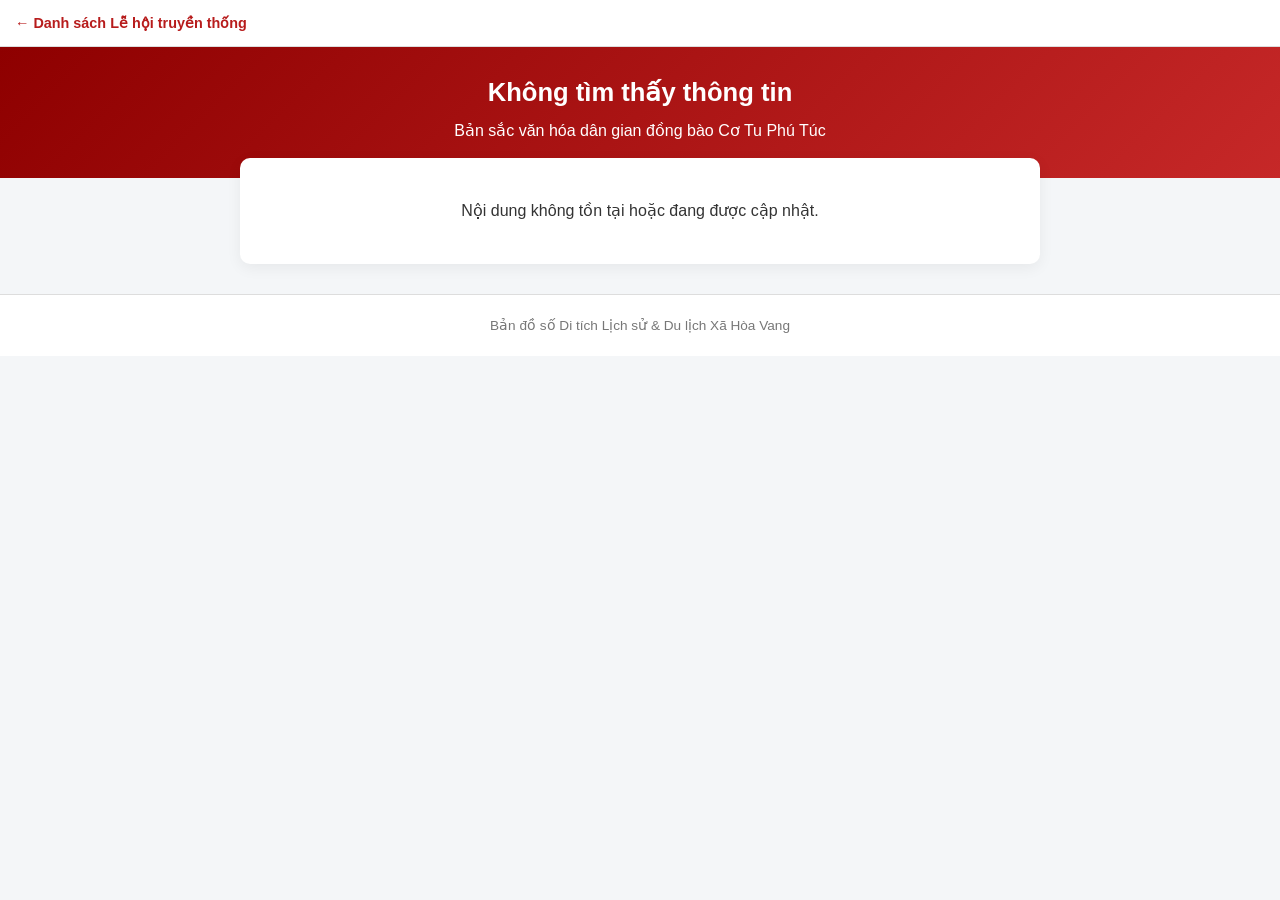
<file: chi-tiet-le-hoi.html>
<!DOCTYPE html>
<html lang="vi">
<head>
    <script async src="https://www.googletagmanager.com/gtag/js?id=G-VZHXVRX7XZ"></script>
    <script>
      window.dataLayer = window.dataLayer || [];
      function gtag(){dataLayer.push(arguments);}
      gtag('js', new Date());
      gtag('config', 'G-VZHXVRX7XZ');
    </script>

    <meta charset="UTF-8">
    <meta name="viewport" content="width=device-width, initial-scale=1.0, maximum-scale=1.0, user-scalable=no">
    <title id="page-title">Chi tiết lễ hội truyền thống Cơ Tu</title>
    
    <style>
        * { box-sizing: border-box; margin: 0; padding: 0; font-family: -apple-system, BlinkMacSystemFont, "Segoe UI", Roboto, Arial, sans-serif; }
        body { background: #f4f6f8; color: #333; line-height: 1.6; }
        .top-nav {
            background: white;
            padding: 10px 15px;
            border-bottom: 1px solid #ddd;
            position: sticky;
            top: 0;
            z-index: 10;
        }
        .top-nav a {
            color: #b71c1c;
            text-decoration: none;
            font-weight: bold;
            font-size: 0.9rem;
        }
        .fest-header {
            background: linear-gradient(135deg, #8e0000, #c62828);
            color: white;
            padding: 25px 15px 35px 15px;
            text-align: center;
        }
        .fest-header h1 { font-size: 1.6rem; margin-bottom: 5px; }
        .content-box {
            max-width: 800px;
            margin: -20px auto 30px auto;
            background: white;
            padding: 20px;
            border-radius: 10px;
            box-shadow: 0 4px 15px rgba(0,0,0,0.06);
        }
        .fest-img-large {
            width: 100%;
            max-height: 380px;
            object-fit: cover;
            border-radius: 8px;
            margin-bottom: 20px;
            box-shadow: 0 3px 8px rgba(0,0,0,0.1);
        }
        .section-title {
            color: #b71c1c;
            font-size: 1.15rem;
            margin: 20px 0 10px 0;
            border-left: 4px solid #c62828;
            padding-left: 8px;
        }
        .video-wrapper {
            position: relative;
            padding-bottom: 56.25%;
            height: 0;
            overflow: hidden;
            border-radius: 8px;
            background: #000;
            margin: 15px 0;
        }
        .video-wrapper iframe {
            position: absolute;
            top: 0; left: 0; width: 100%; height: 100%; border: 0;
        }
        ul, ol { padding-left: 20px; margin-bottom: 15px; }
        li { margin-bottom: 7px; font-size: 0.95rem; }
        footer {
            text-align: center;
            padding: 20px;
            color: #777;
            font-size: 0.85rem;
            border-top: 1px solid #ddd;
            background: white;
        }
    </style>
</head>
<body>

    <div class="top-nav">
        <a href="le-hoi-truyen-thong.html">← Danh sách Lễ hội truyền thống</a>
    </div>

    <div class="fest-header">
        <h1 id="fest-name">Tên lễ hội</h1>
        <p>Bản sắc văn hóa dân gian đồng bào Cơ Tu Phú Túc</p>
    </div>

    <main class="content-box">
        <img id="fest-image" src="" alt="" class="fest-img-large">

        <h2 class="section-title">Thời gian & Địa điểm tổ chức</h2>
        <p id="time-place" style="font-size: 0.95rem; color: #444; margin-bottom: 15px; font-weight: 500;"></p>

        <h2 class="section-title">Nghi thức phần Lễ</h2>
        <ul id="rituals"></ul>

        <h2 class="section-title">Không khí rộn ràng phần Hội</h2>
        <p id="festivities" style="font-size: 0.95rem; color: #444; line-height: 1.6; margin-bottom: 15px;"></p>

        <h2 class="section-title">Ý nghĩa văn hóa tâm linh</h2>
        <p id="meaning" style="font-size: 0.95rem; color: #444; line-height: 1.6;"></p>

        <h2 class="section-title" id="video-heading">Video tư liệu lễ hội</h2>
        <div class="video-wrapper" id="video-box"></div>
    </main>

    <footer>
        <p>Bản đồ số Di tích Lịch sử & Du lịch Xã Hòa Vang</p>
    </footer>

    <script>
        const tungTungData = {
            name: "Hội Cồng chiêng & Vũ điệu Tung tung Da dá",
            thumb: "https://lh3.googleusercontent.com/d/11Yes_qscL7pt_0fBVvZDWpsFT3miiceI",
            timePlace: "🗓 Tổ chức trong tất cả các dịp hội làng lớn, đón khách quý hoặc ngày hội Đại đoàn kết tại sân Nhà Gươl Phú Túc.",
            rituals: [
                "Đội chiêng dẫn đầu đánh nhịp mở màn, thanh âm trầm bổng ngân vang báo hiệu ngày hội lớn.",
                "Dàn thanh niên trai tráng bước vào vòng tròn với tư thế 'Tung tung' (dâng trời): khom lưng, bước chân dứt khoát, tay vung kiếm giáo hoặc khiên gỗ biểu thị dũng khí bảo vệ buôn làng.",
                "Phụ nữ Cơ Tu trong trang phục váy áo thổ cẩm rực rỡ múa điệu 'Da dá': ngửa hai lòng bàn tay ngang vai hướng lên trời, nhịp chân nhẹ nhàng uyển chuyển cầu mong sự no ấm, sinh sôi nảy nở."
            ],
            festivities: "Mọi người kết thành vòng tròn lớn quanh cây Nêu, vừa đi vừa hòa nhịp theo tiếng trống, tiếng cồng chiêng rộn rã rực lửa giữa đại ngàn.",
            meaning: "Điệu múa Tung tung Da dá là sự kết hợp hài hòa âm - dương, đất - trời, thể hiện sức mạnh quật cường của nam giới và nét duyên dáng, thủy chung của nữ giới Cơ Tu.",
            youtubeId: "L3Ub56ceSxs"
        };

        const festData = {
            "mung-lua-moi": {
                name: "Lễ hội Mừng lúa mới (Cha-ha-rooc)",
                thumb: "https://lh3.googleusercontent.com/d/1zHgWdvCyCGJQ-fifHAzHa29GoJlfa18k",
                timePlace: "🗓 Thường diễn ra sau mùa thu hoạch rẫy (khoảng tháng 10 - 11 âm lịch) tại sân Nhà Gươl thôn Phú Túc.",
                rituals: [
                    "Già làng cùng các chủ hộ trang nghiêm dâng lễ vật (gà trống, heo, bánh sừng trâu, cơm lam, rượu cần) lên tạ ơn Thần Lúa và Giàng (Trời).",
                    "Nghi thức rước hồn Lúa từ nương rẫy về kho thóc của buôn làng.",
                    "Già làng đọc lời khấn cầu xin Giàng bảo vệ mùa màng năm sau mưa thuận gió hòa, sâu bọ không phá hại thóc nếp."
                ],
                festivities: "Sau phần tế lễ, tiếng trống tiếng cồng chiêng ngân vang giòn giã. Dân làng và du khách cùng vít cần thưởng thức rượu cần nồng nàn, ăn bánh kuốc (bánh sừng trâu), nhảy múa quanh đống lửa bập bùng thâu đêm.",
                meaning: "Lễ mừng lúa mới thể hiện đạo lý uống nước nhớ nguồn, lòng biết ơn sâu sắc đối với thiên nhiên đã nuôi sống con người và thắt chặt tình làng nghĩa xóm.",
                youtubeId: ""
            },
            "tung-tung-da-da": tungTungData,
            "tan-tung-da-da": tungTungData, // Hỗ trợ cả 2 id để không bao giờ bị lỗi link
            "dung-cay-neu": {
                name: "Lễ Dựng cây Nêu & Mở cửa Nhà Gươl",
                thumb: "https://lh3.googleusercontent.com/d/19DJTVtUW5Ju3JEC1DKS4uW_ajkT3pBvf",
                timePlace: "🗓 Diễn ra khi thôn lập làng mới, hoàn thành xây dựng hoặc phục dựng Nhà Gươl truyền thống.",
                rituals: [
                    "Các nghệ nhân già làng lựa chọn cây gỗ rừng dẻo dai, đẽo gọt và chạm khắc các dải hoa văn biểu tượng mặt trời, chim thần, kỳ đà.",
                    "Thực hiện nghi lễ dựng cột cây Nêu (cột Guôl) ngay trước sân nhà Gươl nối liền đất với trời.",
                    "Lễ cắt băng, mở cửa chính Nhà Gươl và rước trống, cồng chiêng cùng các linh vật vào bên trong nhà."
                ],
                festivities: "Bà con cùng tụ hội bên bếp lửa thiêng giữa nhà Gươl, nghe già làng kể khan, hát lý đối đáp và cùng nhau chia sẻ chén rượu ấm nồng.",
                meaning: "Cây Nêu và Nhà Gươl là biểu tượng cao nhất cho uy quyền, sự che chở của tổ tiên và là 'ngôi nhà chung' lưu giữ toàn bộ giá trị tinh thần bất diệt của làng Cơ Tu.",
                youtubeId: "3NrLA4jUi0k"
            },
            "an-the-ket-nghia": {
                name: "Lễ hội Ăn thề kết nghĩa buôn làng",
                thumb: "https://lh3.googleusercontent.com/d/1cL8XeAkdUMCb3E9MOAGWyQ1LfXJFbtsh",
                timePlace: "🗓 Định kỳ hoặc khi hai buôn làng tổ chức giao lưu kết nghĩa anh em.",
                rituals: [
                    "Hai già làng đại diện cho hai buôn đứng trước bàn tế lễ, tuyên đọc lời thề nguyện cùng nhau chia ngọt sẻ bùi.",
                    "Nghi thức trao đổi lễ vật truyền thống (ché rượu, tấm dồ thổ cẩm, vòng cườm bạc).",
                    "Hai vị già làng cùng uống chung bát rượu thề hòa huyết chứng giám của thần linh và đất trời."
                ],
                festivities: "Thanh niên nam nữ hai làng giao lưu các trò chơi dân gian (bắn nỏ, đẩy gậy, kéo co), cùng múa xoang và thưởng thức ẩm thực truyền thống.",
                meaning: "Tạo nên mối dây liên kết bền chặt, giúp đỡ nhau lúc hoạn nạn khó khăn, bảo vệ buôn làng và bảo tồn các phong tục tốt đẹp.",
                youtubeId: ""
            }
        };

        const params = new URLSearchParams(window.location.search);
        const festId = params.get('id');
        const item = festData[festId];

        if (item) {
            document.title = item.name + " - Lễ hội Phú Túc";
            document.getElementById("fest-name").innerText = item.name;
            document.getElementById("fest-image").src = item.thumb;
            document.getElementById("fest-image").alt = item.name;
            document.getElementById("time-place").innerText = item.timePlace;
            document.getElementById("rituals").innerHTML = item.rituals.map(r => `<li>${r}</li>`).join('');
            document.getElementById("festivities").innerText = item.festivities;
            document.getElementById("meaning").innerText = item.meaning;

            if (item.youtubeId && item.youtubeId.trim() !== "") {
                document.getElementById("video-box").innerHTML = `
                    <iframe src="https://www.youtube.com/embed/${item.youtubeId}?rel=0" allowfullscreen></iframe>
                `;
            } else {
                document.getElementById("video-heading").style.display = "none";
                document.getElementById("video-box").style.display = "none";
            }
        } else {
            document.getElementById("fest-name").innerText = "Không tìm thấy thông tin";
            document.querySelector(".content-box").innerHTML = "<p style='text-align:center; padding: 20px;'>Nội dung không tồn tại hoặc đang được cập nhật.</p>";
        }
    </script>
</body>
</html>
</file>
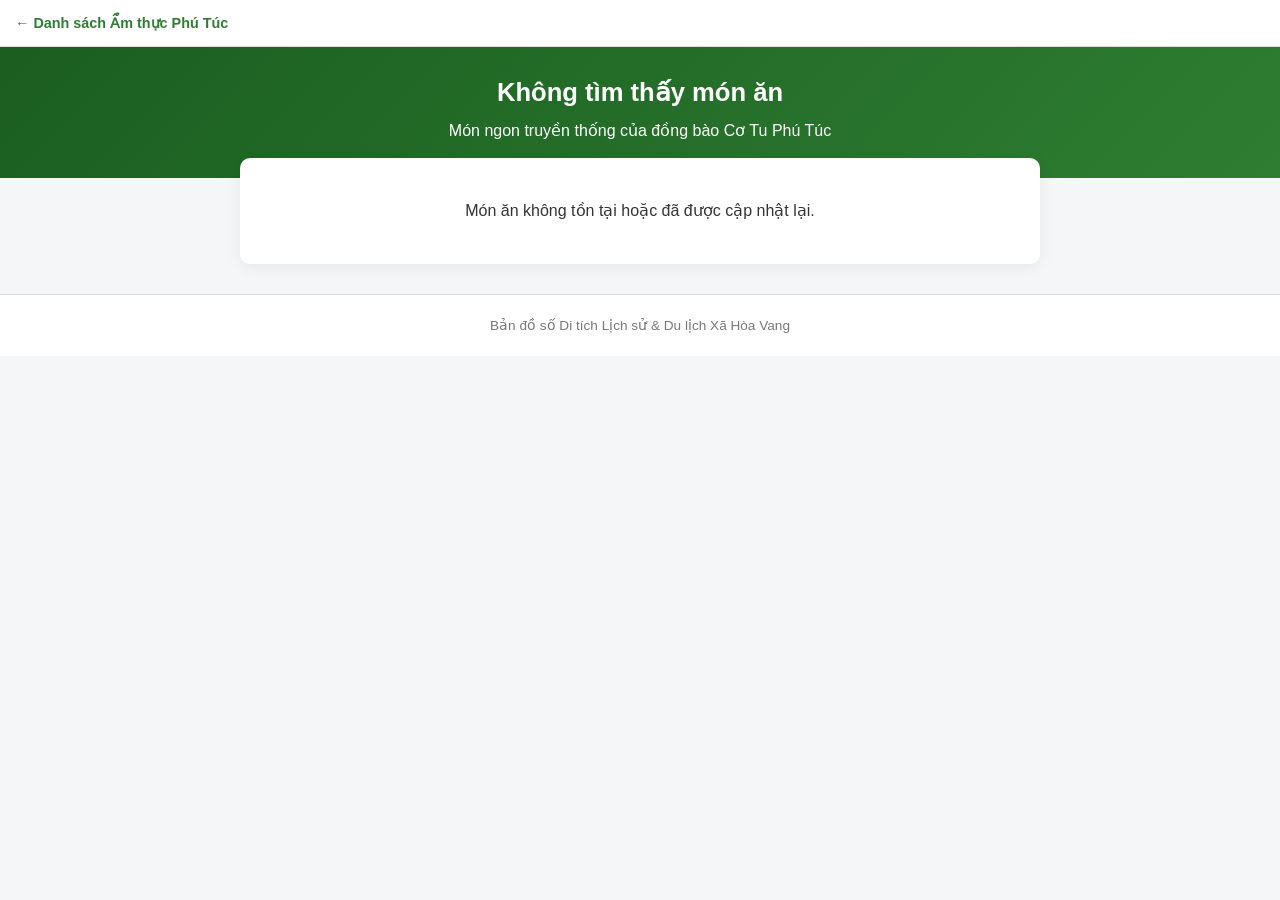
<file: chi-tiet-mon-an.html>
<!DOCTYPE html>
<html lang="vi">
<head>
    <script async src="https://www.googletagmanager.com/gtag/js?id=G-VZHXVRX7XZ"></script>
    <script>
      window.dataLayer = window.dataLayer || [];
      function gtag(){dataLayer.push(arguments);}
      gtag('js', new Date());
      gtag('config', 'G-VZHXVRX7XZ');
    </script>

    <meta charset="UTF-8">
    <meta name="viewport" content="width=device-width, initial-scale=1.0, maximum-scale=1.0, user-scalable=no">
    <title id="dish-title">Cách chế biến món ăn - Du lịch Phú Túc</title>
    
    <style>
        * { box-sizing: border-box; margin: 0; padding: 0; font-family: Arial, sans-serif; }
        body { background: #f4f6f8; color: #333; line-height: 1.6; }
        .top-nav {
            background: white;
            padding: 10px 15px;
            border-bottom: 1px solid #ddd;
            position: sticky;
            top: 0;
            z-index: 10;
        }
        .top-nav a {
            color: #2e7d32;
            text-decoration: none;
            font-weight: bold;
            font-size: 0.9rem;
        }
        .dish-header {
            background: linear-gradient(135deg, #1b5e20, #2e7d32);
            color: white;
            padding: 25px 15px 35px 15px;
            text-align: center;
        }
        .dish-header h1 { font-size: 1.6rem; margin-bottom: 5px; }
        .content-box {
            max-width: 800px;
            margin: -20px auto 30px auto;
            background: white;
            padding: 20px;
            border-radius: 10px;
            box-shadow: 0 4px 15px rgba(0,0,0,0.06);
        }
        .dish-img-large {
            width: 100%;
            max-height: 380px;
            object-fit: cover;
            border-radius: 8px;
            margin-bottom: 20px;
            box-shadow: 0 3px 8px rgba(0,0,0,0.1);
        }
        .section-title {
            color: #2e7d32;
            font-size: 1.15rem;
            margin: 20px 0 10px 0;
            border-left: 4px solid #2e7d32;
            padding-left: 8px;
        }
        .video-wrapper {
            position: relative;
            padding-bottom: 56.25%;
            height: 0;
            overflow: hidden;
            border-radius: 8px;
            background: #000;
            margin: 15px 0;
        }
        .video-wrapper iframe {
            position: absolute;
            top: 0; left: 0; width: 100%; height: 100%; border: 0;
        }
        ul, ol { padding-left: 20px; margin-bottom: 15px; }
        li { margin-bottom: 7px; font-size: 0.95rem; }
        footer {
            text-align: center;
            padding: 20px;
            color: #777;
            font-size: 0.85rem;
            border-top: 1px solid #ddd;
            background: white;
        }
    </style>
</head>
<body>

    <div class="top-nav">
        <a href="am-thuc-phu-tuc.html">← Danh sách Ẩm thực Phú Túc</a>
    </div>

    <div class="dish-header">
        <h1 id="name">Tên món ăn</h1>
        <p>Món ngon truyền thống của đồng bào Cơ Tu Phú Túc</p>
    </div>

    <main class="content-box">
        <img id="dish-image" src="" alt="" class="dish-img-large">

        <h2 class="section-title">Nguyên liệu chuẩn bị</h2>
        <ul id="ingredients"></ul>

        <h2 class="section-title">Cách chế biến truyền thống</h2>
        <ol id="steps"></ol>

        <h2 class="section-title" id="video-heading">Video trải nghiệm & Hướng dẫn</h2>
        <div class="video-wrapper" id="video-box"></div>
    </main>

    <footer>
        <p>Bản đồ số Di tích Lịch sử & Du lịch Xã Hòa Vang</p>
    </footer>

    <script>
        const dishData = {
            "com-lam": {
                name: "Cơm lam ống tre Phú Túc",
                thumb: "https://lh3.googleusercontent.com/d/1qb8FdsM5eYyVLVsgsHh7BMDy9wRurlHw",
                ingredients: [
                    "Gạo nếp nương thơm dẻo của đồng bào vùng cao.",
                    "Ống nứa tươi non (còn nguyên lớp màng lụa bên trong).",
                    "Lá chuối non hoặc lá dong rừng bịt đầu ống.",
                    "Nước suối nguồn trong lành."
                ],
                steps: [
                    "Vo sạch nếp rẫy, ngâm nước suối khoảng 2-4 tiếng cho mềm hạt gạo.",
                    "Cho nếp vào ống nứa, chừa lại một đoạn khoảng 5cm rồi châm nước suối xăm xắp mặt gạo.",
                    "Dùng lá chuối non cuộn chặt bịt kín miệng ống nứa.",
                    "Đưa ống nứa lên bếp than hồng, liên tục xoay tròn đều tay để cơm chín dẻo từ ngoài vào trong.",
                    "Khi cơm tỏa mùi thơm nức, dùng dao chẻ bớt lớp vỏ nứa cháy, chỉ để lại màng lụa mỏng bọc quanh khúc cơm lam trắng ngần."
                ],
                youtubeId: ""
            },
            "thit-nuong-ong": {
                name: "Thịt heo nướng ống (Za-ră Cơ Tu)",
                thumb: "https://lh3.googleusercontent.com/d/19F5LwT2BiZxYvVOPB4sQ5MbwOIb3m_1o",
                ingredients: [
                    "Thịt heo cỏ/heo bản tươi ngon thái lát mỏng.",
                    "Tiêu rừng, ớt xiêm, củ kiệu hoang, muối hột.",
                    "Ống nứa tươi dày dặn còn đọng nhựa thơm."
                ],
                steps: [
                    "Thịt heo ướp cùng các loại gia vị rừng giã nhuyễn khoảng 30 phút cho ngấm sâu.",
                    "Nhồi thịt chặt vào bên trong ống nứa tươi.",
                    "Nướng ống trên than hồng rực, lật đều các mặt đến khi ống nứa xèo xèo bốc khói thơm phức là thịt chín mềm ngọt đậm đà."
                ],
                youtubeId: ""
            },
            "ca-nien": {
                name: "Cá niên nướng than hồng",
                thumb: "https://lh3.googleusercontent.com/d/1qU95gOYkNhGUPqilX2W8JohHqUnq6vFg",
                ingredients: [
                    "Cá niên suối tự nhiên còn tươi sống.",
                    "Thanh nứa tươi chẻ đôi làm kẹp nướng.",
                    "Muối hột, ớt xiêm xanh rừng giã nhuyễn."
                ],
                steps: [
                    "Cá niên rửa sạch, giữ nguyên vảy và ruột cá (ruột cá có vị đắng nhân nhẫn rất thanh và bổ).",
                    "Kẹp cá vào các nẹp nứa tươi rồi đặt trên than củi hồng rực.",
                    "Nướng đến khi vảy cá vàng giòn rụm, thịt săn lại tỏa mùi thơm đặc trưng, ăn kèm muối ớt rừng cay nồng."
                ],
                youtubeId: ""
            },
            "rau-don": {
                name: "Rau dớn rừng luộc / xào tỏi",
                thumb: "https://lh3.googleusercontent.com/d/1wvywZjcE6RLgMY6YbNPli9cYBmyxcQXv",
                ingredients: [
                    "Ngọn rau dớn rừng tươi non hái ven bờ suối.",
                    "Tỏi củ băm nhuyễn, dầu ăn hoặc mỡ heo.",
                    "Gia vị: muối hạt, ớt xiêm."
                ],
                steps: [
                    "Nhặt lấy phần đọt non uốn cong của rau dớn, rửa sạch nhẹ tay để tránh dập nát.",
                    "Trần sơ qua nước sôi để giữ màu xanh mướt và độ giòn sần sật.",
                    "Phi thơm tỏi rồi cho rau vào đảo nhanh tay trên lửa lớn, nêm chút muối là hoàn thành món rau rừng thanh mát tuyệt hảo."
                ],
                youtubeId: ""
            },
            "ruou-can": {
                name: "Rượu cần men lá Phú Túc",
                thumb: "https://lh3.googleusercontent.com/d/1ZFCkhCSu0MOes1JX_hcgTjxOl2RU6lPn",
                ingredients: [
                    "Gạo nếp nương thơm hoặc sắn rẫy phơi khô.",
                    "Men lá rừng bí truyền (kết hợp từ hơn 10 loại rễ, vỏ cây tự nhiên trên núi cao).",
                    "Vỏ trấu sạch, ché sành ủ rượu."
                ],
                steps: [
                    "Nấu chín nếp nương, xới tơi và để nguội hoàn toàn.",
                    "Giã nhỏ bánh men lá rừng, trộn thật đều cùng xôi nếp và trấu sạch.",
                    "Cho hỗn hợp vào ché sành, bịt kín miệng và ủ nơi thoáng mát từ 1 đến 3 tháng.",
                    "Khi thưởng thức, châm nước suối mát vào ché rồi cắm cần tre để mọi người cùng vít cần nâng chén sum vầy."
                ],
                youtubeId: ""
            },
            "banh-sung-trau": {
                name: "Bánh sừng trâu (Kuốc)",
                thumb: "https://lh3.googleusercontent.com/d/16b4d3nFYXfDL2iBkrZsB4QhBzc_9w6Jc",
                ingredients: [
                    "Gạo nếp rẫy dẻo thơm.",
                    "Lá đót rừng xanh hái trên sườn núi Trường Sơn.",
                    "Lạt giang mềm buộc bánh."
                ],
                steps: [
                    "Lá đót lau sạch, khéo léo cuộn thành hình chóp nón tựa như chiếc sừng trâu kiên cường.",
                    "Đổ gạo nếp đã ngâm vào trong ruột lá rồi gập kín mép lại.",
                    "Dùng lạt mềm buộc thành từng cặp dính liền nhau biểu trưng cho sự hòa hợp âm dương.",
                    "Cho bánh vào nồi luộc liên tục 3-4 tiếng cho đến khi bánh dẻo rền thơm hương lá rừng."
                ],
                youtubeId: ""
            },
            "oc-da-suoi": {
                name: "Ốc đá suối xào sả ớt rừng",
                thumb: "https://lh3.googleusercontent.com/d/115ij-XzePBzYYfRoAJ9LkBmbTnZmCPz8",
                ingredients: [
                    "Ốc đá bắt tại các khe suối tự nhiên trên rừng Phú Túc.",
                    "Sả củ tươi, ớt hiểm xanh giã giập.",
                    "Lá lốt hoặc lá chanh xắt sợi chỉ.",
                    "Gia vị: muối hột, nước mắm, tiêu rừng."
                ],
                steps: [
                    "Ốc đá ngâm nước vo gạo hoặc nước pha ớt vài tiếng cho nhả sạch nhớt rêu, rửa sạch vỏ ngoài.",
                    "Dùng kìm bấm bỏ phần chóp nhọn của đuôi ốc để ngấm gia vị và dễ hút khi ăn.",
                    "Phi thơm sả băm và ớt giã giập trong chảo dầu nóng.",
                    "Trút ốc vào đảo đều tay trên lửa lớn, nêm gia vị vừa miệng.",
                    "Xào 5-7 phút cho thịt ốc săn giòn lại, rắc thêm lá lốt thái chỉ vào rồi thưởng thức nóng hổi."
                ],
                youtubeId: ""
            },
            "la-san-xao-top-mo": {
                name: "Lá sắn xào tóp mỡ vùng cao",
                thumb: "https://lh3.googleusercontent.com/d/19y_JmuU5Nc3HWbzUUqdkf1kWIjZlBs_8",
                ingredients: [
                    "Búp và đọt non của cây sắn rẫy (sắn mì ta).",
                    "Mỡ heo tươi thắng lấy tóp mỡ vàng giòn ráo dầu.",
                    "Tỏi băm nhuyễn, ớt hiểm tươi.",
                    "Gia vị: muối hạt, hạt nêm, tiêu rừng."
                ],
                steps: [
                    "Hái những đọt sắn non mướt, rửa sạch rồi dùng tay vò thật kỹ hoặc giã nhẹ cho dập lá, ra bớt nhựa chát.",
                    "Luộc sơ lá sắn qua nước sôi rồi vớt ra xả nước lạnh, vắt thật ráo.",
                    "Phi thơm tỏi ớt với chút mỡ heo rồi trút lá sắn vào xào đều tay trên lửa vừa, nêm nếm gia vị.",
                    "Cuối cùng cho phần tóp mỡ giòn rụm vào đảo nhanh tay 1-2 phút cho bóng mượt rồi tắt bếp. Vị bùi đắng dịu hòa quyện vị béo giòn cực kỳ đưa cơm."
                ],
                youtubeId: ""
            }
        };

        const params = new URLSearchParams(window.location.search);
        const dishId = params.get('id');
        const dish = dishData[dishId];

        if (dish) {
            document.title = dish.name + " - Ẩm thực Phú Túc";
            document.getElementById("name").innerText = dish.name;
            document.getElementById("dish-image").src = dish.thumb;
            document.getElementById("dish-image").alt = dish.name;
            document.getElementById("ingredients").innerHTML = dish.ingredients.map(i => `<li>${i}</li>`).join('');
            document.getElementById("steps").innerHTML = dish.steps.map(s => `<li>${s}</li>`).join('');

            if (dish.youtubeId && dish.youtubeId.trim() !== "") {
                document.getElementById("video-box").innerHTML = `
                    <iframe src="https://www.youtube.com/embed/${dish.youtubeId}?rel=0" allowfullscreen></iframe>
                `;
            } else {
                document.getElementById("video-heading").style.display = "none";
                document.getElementById("video-box").style.display = "none";
            }
        } else {
            document.getElementById("name").innerText = "Không tìm thấy món ăn";
            document.querySelector(".content-box").innerHTML = "<p style='text-align:center; padding: 20px;'>Món ăn không tồn tại hoặc đã được cập nhật lại.</p>";
        }
    </script>
</body>
</html>
</file>
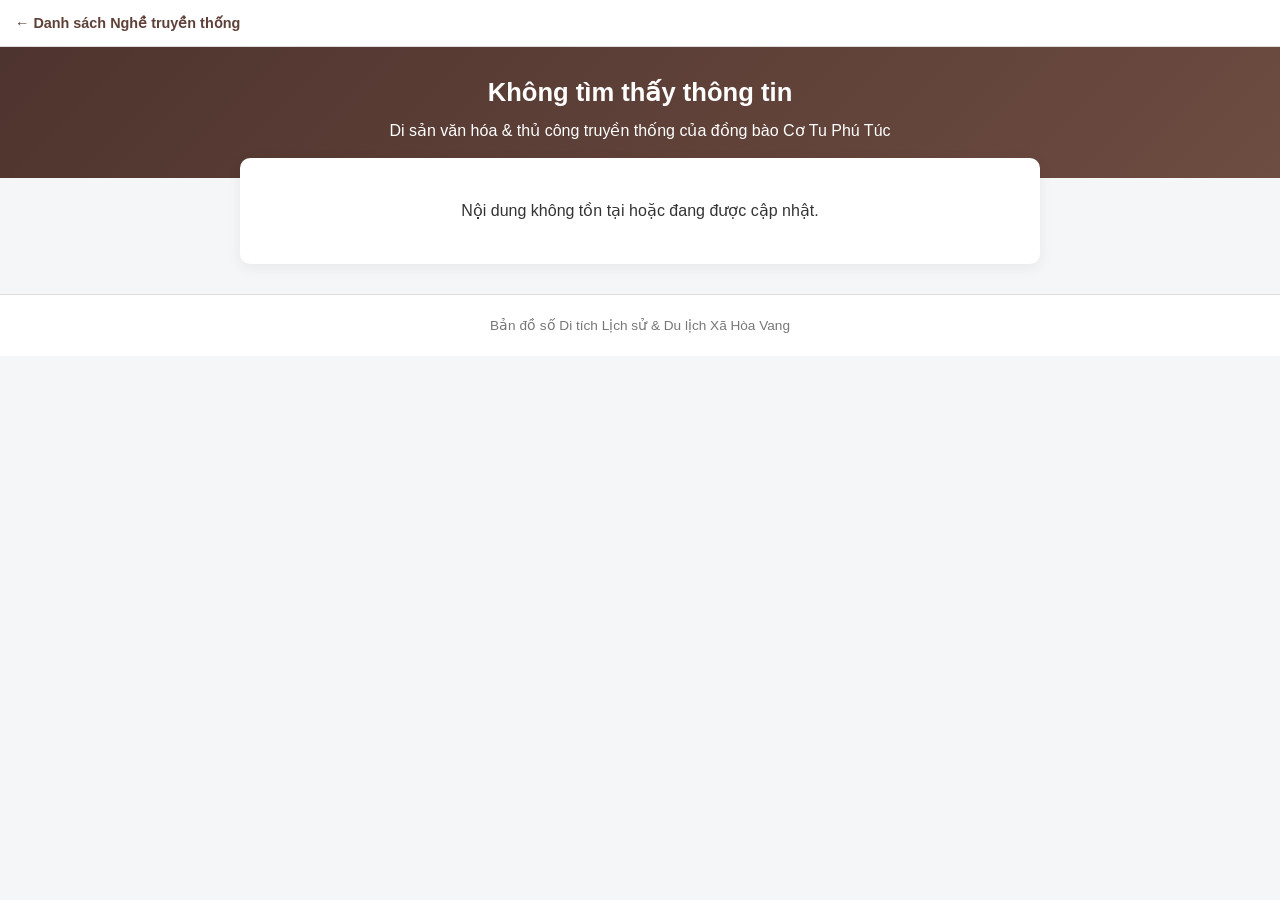
<file: chi-tiet-nghe.html>
<!DOCTYPE html>
<html lang="vi">
<head>
    <script async src="https://www.googletagmanager.com/gtag/js?id=G-VZHXVRX7XZ"></script>
    <script>
      window.dataLayer = window.dataLayer || [];
      function gtag(){dataLayer.push(arguments);}
      gtag('js', new Date());
      gtag('config', 'G-VZHXVRX7XZ');
    </script>

    <meta charset="UTF-8">
    <meta name="viewport" content="width=device-width, initial-scale=1.0, maximum-scale=1.0, user-scalable=no">
    <title id="page-title">Chi tiết nghề truyền thống Cơ Tu</title>
    
    <style>
        * { box-sizing: border-box; margin: 0; padding: 0; font-family: -apple-system, BlinkMacSystemFont, "Segoe UI", Roboto, Arial, sans-serif; }
        body { background: #f4f6f8; color: #333; line-height: 1.6; }
        .top-nav {
            background: white;
            padding: 10px 15px;
            border-bottom: 1px solid #ddd;
            position: sticky;
            top: 0;
            z-index: 10;
        }
        .top-nav a {
            color: #5d4037;
            text-decoration: none;
            font-weight: bold;
            font-size: 0.9rem;
        }
        .craft-header {
            background: linear-gradient(135deg, #4e342e, #6d4c41);
            color: white;
            padding: 25px 15px 35px 15px;
            text-align: center;
        }
        .craft-header h1 { font-size: 1.6rem; margin-bottom: 5px; }
        .content-box {
            max-width: 800px;
            margin: -20px auto 30px auto;
            background: white;
            padding: 20px;
            border-radius: 10px;
            box-shadow: 0 4px 15px rgba(0,0,0,0.06);
        }
        .craft-img-large {
            width: 100%;
            max-height: 380px;
            object-fit: cover;
            border-radius: 8px;
            margin-bottom: 20px;
            box-shadow: 0 3px 8px rgba(0,0,0,0.1);
        }
        .section-title {
            color: #5d4037;
            font-size: 1.15rem;
            margin: 20px 0 10px 0;
            border-left: 4px solid #6d4c41;
            padding-left: 8px;
        }
        .video-wrapper {
            position: relative;
            padding-bottom: 56.25%;
            height: 0;
            overflow: hidden;
            border-radius: 8px;
            background: #000;
            margin: 15px 0;
        }
        .video-wrapper iframe {
            position: absolute;
            top: 0; left: 0; width: 100%; height: 100%; border: 0;
        }
        ul, ol { padding-left: 20px; margin-bottom: 15px; }
        li { margin-bottom: 7px; font-size: 0.95rem; }
        footer {
            text-align: center;
            padding: 20px;
            color: #777;
            font-size: 0.85rem;
            border-top: 1px solid #ddd;
            background: white;
        }
    </style>
</head>
<body>

    <div class="top-nav">
        <a href="nghe-truyen-thong.html">← Danh sách Nghề truyền thống</a>
    </div>

    <div class="craft-header">
        <h1 id="craft-name">Tên nghề</h1>
        <p>Di sản văn hóa & thủ công truyền thống của đồng bào Cơ Tu Phú Túc</p>
    </div>

    <main class="content-box">
        <img id="craft-image" src="" alt="" class="craft-img-large">

        <h2 class="section-title">Nguyên liệu & Dụng cụ chế tác</h2>
        <ul id="materials"></ul>

        <h2 class="section-title">Quy trình thực hiện thủ công</h2>
        <ol id="process"></ol>

        <h2 class="section-title">Ý nghĩa văn hóa & Đời sống</h2>
        <p id="meaning" style="font-size: 0.95rem; color: #444; line-height: 1.6;"></p>

        <h2 class="section-title" id="video-heading">Video tư liệu nghệ nhân thực hành</h2>
        <div class="video-wrapper" id="video-box"></div>
    </main>

    <footer>
        <p>Bản đồ số Di tích Lịch sử & Du lịch Xã Hòa Vang</p>
    </footer>

    <script>
        const craftData = {
            "dan-lat": {
                name: "Nghề đan lát mây tre truyền thống",
                thumb: "https://lh3.googleusercontent.com/d/1Qc2hVPSmAzc9te4kj3rdL8rhN6X41zVg",
                materials: [
                    "Cây mây rã, mây nước già dẻo hái từ rừng sâu.",
                    "Cây nứa, lồ ô, tre rừng bánh tẻ gióng dài, đều đặn.",
                    "Dao quắm, rựa sắc bén và dao nhỏ chuốt nan chuyên dụng.",
                    "Màu nhuộm tự nhiên từ củ, rễ cây hoặc bồ hóng gác bếp."
                ],
                process: [
                    "Khai thác mây tre đúng độ tuổi, không quá non (dễ mọt) và không quá già (dễ gãy giòn).",
                    "Chẻ nan và vót chuốt kỳ công: nan phải đều tăm tắp, chuốt nhẵn bóng hai mặt.",
                    "Tạo hình khung sườn (đáy gùi, miệng nia) chắc chắn bằng thanh tre già uốn nhiệt.",
                    "Đan lóng mốt, lóng đôi, lóng ba xen kẽ; kết hợp nan nhuộm màu để tạo hoa văn kỷ hà, mắt chim, vân mây đặc trưng.",
                    "Hun khói gác bếp: sản phẩm sau khi đan xong được treo trên giàn bếp lửa để chống mối mọt và tạo lớp màu nâu bóng đẹp."
                ],
                meaning: "Chiếc gùi Cơ Tu không chỉ là vật dụng để lên nương chở lúa, đựng sắn mà còn là biểu tượng của sự cần cù, khéo léo của người đàn ông trong buôn làng; gắn liền trọn vẹn với đời sống nương rẫy.",
                youtubeId: "ew-JnKEbrKQ"
            },
            "dieu-khac-go": {
                name: "Nghề điêu khắc gỗ dân gian Cơ Tu",
                thumb: "https://lh3.googleusercontent.com/d/1FlV4j9a1wuu3ctGfLlOmUS08yy5RDVYF",
                materials: [
                    "Các loại gỗ rừng dẻo dai, thớ mịn, chịu được mưa nắng (gỗ mít, gỗ kiền kiền, dổi...).",
                    "Bộ đục truyền thống, rìu đẽo, rựa và dao khắc tỉ mỉ.",
                    "Màu khoáng tự nhiên (màu đen từ than củi, màu đỏ từ vỏ cây rừng hoặc đất sét son)."
                ],
                process: [
                    "Lựa chọn khúc gỗ tròn thẳng thớm, đẽo thô định hình dáng khối tổng thể bằng rìu.",
                    "Dùng bộ đục chạm khắc chi tiết diện mạo: khuôn mặt trầm tư, ánh mắt sâu thẳm, đôi tay dâng cúng hoặc tay cầm khiên giáo.",
                    "Chạm khắc các dải hoa văn biểu tượng: chim trĩ, kỳ đà, mặt trời, búp đoát quanh cột tế lễ và đầu hồi nhà Gươl.",
                    "Đánh ráp thủ công và quét lớp nhựa cây bảo vệ, điểm xuyết các mảng màu trắng - đỏ - đen tương phản mạnh mẽ."
                ],
                meaning: "Nghệ thuật điêu khắc gỗ là đỉnh cao thẩm mỹ của người Cơ Tu, thể hiện thế giới quan gắn kết mật thiết giữa con người với thần linh và muôn loài đại ngàn Trường Sơn; hiện diện uy nghi tại nhà Gươl và không gian lễ hội.",
                youtubeId: ""
            },
            "ruou-can-men-la": {
                name: "Nghề ủ rượu cần men lá truyền thống",
                thumb: "https://lh3.googleusercontent.com/d/1MwZz-sEyvcKhhVLf35fByQmgZKwSJhRO",
                materials: [
                    "Gạo nếp than hoặc nếp nương thơm dẻo của đồng bào vùng cao.",
                    "Men lá rừng bí truyền (chế biến từ vỏ, rễ của hơn 10 loại cây rừng đặc trưng).",
                    "Vỏ trấu sạch phơi khô giúp tạo độ thoáng xốp khi ủ và cắm cần hút.",
                    "Ché sành cổ, cần hút làm từ cành trúc non thông ruột."
                ],
                process: [
                    "Thu hái vỏ và rễ cây rừng trên núi cao, phơi khô rồi giã mịn thành bột cùng bột gạo để nặn thành các bánh men truyền thống.",
                    "Nấu chín nếp nương, xới đều ra mẹt tre cho nguội hẳn.",
                    "Giã nhỏ bánh men lá rừng, trộn thật đều tay với cơm nếp và trấu sạch theo tỉ lệ gia truyền.",
                    "Cho hỗn hợp vào ché sành, dùng lá chuối khô bịt kín miệng ché và ủ nơi râm mát, thoáng khí từ 1 đến 3 tháng.",
                    "Rượu càng ủ lâu càng dậy men thơm ngọt, nước cốt rượu sánh màu mật ong óng ả."
                ],
                meaning: "Rượu cần men lá là sợi dây tâm linh kết nối con người với Giàng (trời đất, thần linh) trong các lễ hội đâm trâu, mừng lúa mới, lễ lập làng; đồng thời là biểu tượng của tinh thần đoàn kết, lòng mến khách khi cả cộng đồng cùng vít cần nâng chén chung vui.",
                youtubeId: "yBL7FZ8DJzU"
            }
        };

        const params = new URLSearchParams(window.location.search);
        const craftId = params.get('id');
        const item = craftData[craftId];

        if (item) {
            document.title = item.name + " - Du lịch Phú Túc";
            document.getElementById("craft-name").innerText = item.name;
            document.getElementById("craft-image").src = item.thumb;
            document.getElementById("craft-image").alt = item.name;
            document.getElementById("materials").innerHTML = item.materials.map(m => `<li>${m}</li>`).join('');
            document.getElementById("process").innerHTML = item.process.map(p => `<li>${p}</li>`).join('');
            document.getElementById("meaning").innerText = item.meaning;

            if (item.youtubeId && item.youtubeId.trim() !== "") {
                document.getElementById("video-box").innerHTML = `
                    <iframe src="https://www.youtube.com/embed/${item.youtubeId}?rel=0" allowfullscreen></iframe>
                `;
            } else {
                document.getElementById("video-heading").style.display = "none";
                document.getElementById("video-box").style.display = "none";
            }
        } else {
            document.getElementById("craft-name").innerText = "Không tìm thấy thông tin";
            document.querySelector(".content-box").innerHTML = "<p style='text-align:center; padding: 20px;'>Nội dung không tồn tại hoặc đang được cập nhật.</p>";
        }
    </script>
</body>
</html>
</file>
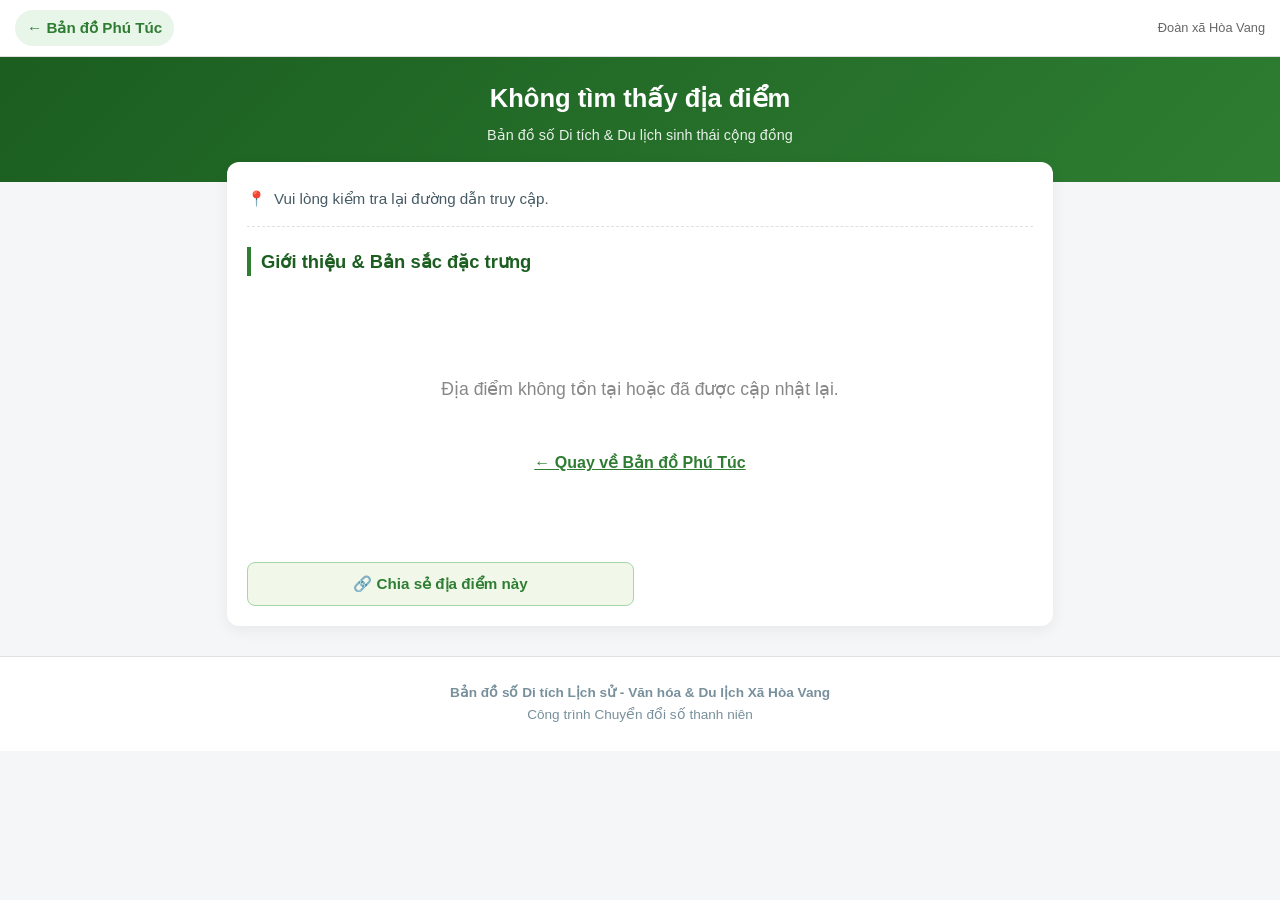
<file: chi-tiet-phu-tuc.html>
<!DOCTYPE html>
<html lang="vi">
<head>
    <!-- Google tag (gtag.js) -->
    <script async src="https://www.googletagmanager.com/gtag/js?id=G-VZHXVRX7XZ"></script>
    <script>
      window.dataLayer = window.dataLayer || [];
      function gtag(){dataLayer.push(arguments);}
      gtag('js', new Date());

      gtag('config', 'G-VZHXVRX7XZ');
    </script>

    <meta charset="UTF-8">
    <meta name="viewport" content="width=device-width, initial-scale=1.0, maximum-scale=1.0, user-scalable=no">
    <title id="page-title">Chi tiết điểm đến - Du lịch Phú Túc</title>
    
    <meta property="og:title" content="Bản đồ số Du lịch Sinh thái & Văn hóa Phú Túc - Hòa Vang" />
    <meta property="og:description" content="Khám phá nét đẹp văn hóa Cơ Tu và các điểm du lịch sinh thái đặc sắc tại thôn Phú Túc, xã Hòa Phú." />
    <meta property="og:image" content="images/thumb-facebook.png" />
    <meta property="og:type" content="article" />

    <style>
        * {
            box-sizing: border-box;
            margin: 0;
            padding: 0;
        }
        body {
            font-family: -apple-system, BlinkMacSystemFont, "Segoe UI", Roboto, Helvetica, Arial, sans-serif;
            background-color: #f4f6f8;
            color: #2c3e50;
            line-height: 1.6;
        }

        /* Top Navigation */
        .top-nav {
            background: #ffffff;
            border-bottom: 1px solid #e0e0e0;
            padding: 10px 15px;
            position: sticky;
            top: 0;
            z-index: 1000;
            display: flex;
            align-items: center;
            justify-content: space-between;
        }
        .back-btn {
            display: inline-flex;
            align-items: center;
            gap: 6px;
            color: #2e7d32;
            text-decoration: none;
            font-weight: 600;
            font-size: 0.95rem;
            padding: 6px 12px;
            border-radius: 20px;
            background: #e8f5e9;
            transition: all 0.2s ease;
        }
        .back-btn:hover {
            background: #c8e6c9;
        }
        .unit-tag {
            font-size: 0.8rem;
            color: #666;
            font-weight: 500;
        }

        /* Banner tiêu đề */
        .hero-banner {
            background: linear-gradient(135deg, #1b5e20, #2e7d32);
            color: #ffffff;
            padding: 25px 15px 35px 15px;
            text-align: center;
        }
        .hero-banner h1 {
            font-size: 1.6rem;
            margin-bottom: 8px;
            line-height: 1.3;
        }
        .hero-banner p {
            font-size: 0.9rem;
            opacity: 0.9;
        }

        /* Khung nội dung */
        .main-wrapper {
            max-width: 850px;
            margin: -20px auto 30px auto;
            padding: 0 12px;
        }
        .content-card {
            background: #ffffff;
            border-radius: 12px;
            box-shadow: 0 4px 16px rgba(0,0,0,0.06);
            padding: 20px;
            margin-bottom: 20px;
        }

        /* Meta thông tin */
        .meta-group {
            display: flex;
            flex-wrap: wrap;
            gap: 10px;
            margin-bottom: 18px;
            padding-bottom: 15px;
            border-bottom: 1px dashed #e0e0e0;
        }
        .badge {
            display: inline-block;
            background: #e8f5e9;
            color: #2e7d32;
            padding: 4px 10px;
            border-radius: 6px;
            font-size: 0.85rem;
            font-weight: 600;
        }
        .meta-item {
            width: 100%;
            font-size: 0.95rem;
            color: #455a64;
            display: flex;
            align-items: flex-start;
            gap: 8px;
            margin-top: 5px;
        }

        .section-title {
            font-size: 1.15rem;
            color: #1b5e20;
            margin: 20px 0 10px 0;
            display: flex;
            align-items: center;
            gap: 8px;
            border-left: 4px solid #2e7d32;
            padding-left: 10px;
        }
        .desc-text {
            font-size: 1rem;
            color: #37474f;
            text-align: justify;
            white-space: pre-line;
            line-height: 1.8;
        }

        /* Khung Video 16:9 */
        .video-wrapper {
            position: relative;
            padding-bottom: 56.25%;
            height: 0;
            overflow: hidden;
            border-radius: 10px;
            background: #000000;
            margin-top: 12px;
            box-shadow: 0 4px 12px rgba(0,0,0,0.15);
        }
        .video-wrapper iframe {
            position: absolute;
            top: 0;
            left: 0;
            width: 100%;
            height: 100%;
            border: 0;
        }

        /* Điểm nhấn nổi bật */
        .highlights-box {
            background: #fafafa;
            border: 1px solid #eeeeee;
            border-radius: 8px;
            padding: 15px;
            margin-top: 15px;
        }
        .highlights-box ul {
            padding-left: 20px;
            margin-top: 8px;
        }
        .highlights-box li {
            margin-bottom: 6px;
            font-size: 0.95rem;
        }

        /* Nút hành động */
        .action-bar {
            display: grid;
            grid-template-columns: 1fr 1fr;
            gap: 12px;
            margin-top: 25px;
        }
        .btn {
            display: flex;
            align-items: center;
            justify-content: center;
            gap: 8px;
            padding: 12px 15px;
            font-size: 0.95rem;
            font-weight: bold;
            border-radius: 8px;
            text-decoration: none;
            cursor: pointer;
            border: none;
            transition: all 0.2s ease;
        }
        .btn-maps {
            background: #2e7d32;
            color: #ffffff;
        }
        .btn-maps:hover {
            background: #1b5e20;
        }
        .btn-share {
            background: #f1f8e9;
            color: #2e7d32;
            border: 1px solid #a5d6a7;
        }
        .btn-share:hover {
            background: #dcedc8;
        }

        footer {
            text-align: center;
            padding: 25px 15px;
            background: #ffffff;
            border-top: 1px solid #e0e0e0;
            font-size: 0.85rem;
            color: #78909c;
        }

        @media (max-width: 600px) {
            .hero-banner h1 {
                font-size: 1.3rem;
            }
            .content-card {
                padding: 15px;
            }
            .desc-text {
                font-size: 0.95rem;
                text-align: left;
            }
            .action-bar {
                grid-template-columns: 1fr;
            }
            .btn {
                padding: 11px;
                font-size: 0.9rem;
            }
        }
    </style>
</head>
<body>

    <nav class="top-nav">
        <a href="du-lich-phu-tuc.html" class="back-btn">← Bản đồ Phú Túc</a>
        <span class="unit-tag">Đoàn xã Hòa Vang</span>
    </nav>

    <header class="hero-banner">
        <h1 id="place-title">Đang tải thông tin...</h1>
        <p>Bản đồ số Di tích & Du lịch sinh thái cộng đồng</p>
    </header>

    <div class="main-wrapper">
        <main class="content-card">
            <div class="meta-group">
                <span class="badge" id="place-category">Phân loại</span>
                <div class="meta-item">
                    <span>📍</span>
                    <span id="place-address">Đang cập nhật địa chỉ...</span>
                </div>
            </div>

            <h2 class="section-title">Giới thiệu & Bản sắc đặc trưng</h2>
            <div class="desc-text" id="place-desc"></div>

            <div class="highlights-box" id="highlights-container" style="display: none;">
                <strong style="color: #2e7d32;">✨ Trải nghiệm không nên bỏ lỡ:</strong>
                <ul id="highlights-list"></ul>
            </div>

            <h2 class="section-title" id="video-heading">Video Giới thiệu & Toàn cảnh</h2>
            <div class="video-wrapper" id="video-box"></div>

            <div class="action-bar">
                <a id="btn-directions" href="#" target="_blank" rel="noopener noreferrer" class="btn btn-maps">
                    🧭 Chỉ đường đi (Google Maps)
                </a>
                <button id="btn-share" class="btn btn-share" onclick="sharePage()">
                    🔗 Chia sẻ địa điểm này
                </button>
            </div>
        </main>
    </div>

    <footer>
        <p><strong>Bản đồ số Di tích Lịch sử - Văn hóa & Du lịch Xã Hòa Vang</strong></p>
        <p>Công trình Chuyển đổi số thanh niên</p>
    </footer>

    <script>
        // Cơ sở dữ liệu chi tiết của từng điểm đến
        const detailsData = {
            "nha-guol": {
                name: "Nhà Gươl thôn Phú Túc",
                category: "Không gian Bản sắc Văn hóa Cơ Tu",
                address: "Thôn Phú Túc, Xã Hòa Vang, TP. Đà Nẵng",
                lat: 15.986835,
                lng: 108.012541,
                youtubeId: "3NrLA4jUi0k",
                mapsUrl: "https://maps.app.goo.gl/iHVnfQbGp9JRFcAu6",
                highlights: [
                    "Kiến trúc cột gỗ lim chạm khắc tinh xảo hình chim tring, muông thú và hoa văn truyền thống.",
                    "Không gian sinh hoạt văn hóa, cồng chiêng và lễ hội Mừng lúa mới.",
                    "Check-in con đường bích họa rực rỡ sắc màu tái hiện đời sống đồng bào Cơ Tu."
                ],
                desc: "Nhà Gươl thôn Phú Túc được xem là 'linh hồn' của cộng đồng người Cơ Tu nơi đây. Trong tâm thức của bà con, Nhà Gươl không chỉ là nơi hội họp bàn việc làng hay đón tiếp khách quý, mà còn là bảo tàng sống lưu giữ hồn cốt tổ tiên.\n\nCùng với tuyến đường bích họa dẫn vào thôn, du khách đến đây sẽ cảm nhận rõ nét không khí thanh bình, mộc mạc và sự hiếu khách nồng hậu của bà con vùng cao Hòa Vang."
            },
            "ruou-can-phu-tuc": {
                name: "Nghề ủ Rượu cần Truyền thống Phú Túc",
                category: "Ẩm thực Vùng cao & Sản vật Truyền thống Cơ Tu",
                address: "Thôn Phú Túc, Xã Hòa Vang, TP. Đà Nẵng",
                lat: 15.985500,
                lng: 108.013200,
                youtubeId: "yBL7FZ8DJzU", // Điền ID YouTube khi có video riêng về rượu cần
                mapsUrl: "https://maps.app.goo.gl/iHVnfQbGp9JRFcAu6",
                highlights: [
                    "Bí quyết men lá rừng cổ truyền: Kết hợp từ hơn 10 loại thảo mộc, vỏ cây tự nhiên trên đỉnh Trường Sơn.",
                    "Nguyên liệu thuần khiết từ nếp nương, sắn rẫy và nguồn nước đầu nguồn mát lành.",
                    "Nghi thức uống rượu cần bằng cần tre vít cong bên bếp lửa hồng gắn kết tình làng nghĩa xóm."
                ],
                desc: "Rượu cần Phú Túc là thức uống truyền thống gắn liền với đời sống tâm linh và sinh hoạt cộng đồng của đồng bào Cơ Tu. Rượu luôn hiện diện trang trọng trong các dịp lễ hội Mừng lúa mới, lễ cưới hỏi hay tiếp đãi khách quý.\n\nĐiểm làm nên hương vị say đắm, êm dịu mà không cay gắt của rượu cần Phú Túc là men lá rừng bí truyền. Rượu sau khi ủ trong ché sành qua nhiều tháng có vị ngọt thanh, nồng ấm, cùng vít cần tre chia sẻ chén men say tạo nên nét đẹp văn hóa ấm áp tình người."
            },
            "toom-sara": {
                name: "Làng Du lịch Sinh thái Cộng đồng Toom Sara",
                category: "Du lịch Sinh thái & Trải nghiệm Văn hóa",
                address: "Thôn Phú Túc, Xã Hòa Vang, TP. Đà Nẵng",
                lat: 15.9573719,
                lng: 107.9938701,
                youtubeId: "P3hsqbDrrA4",
                mapsUrl: "https://maps.app.goo.gl/S89eUnDVepkKvGMo6",
                highlights: [
                    "Trải nghiệm tắm suối tự nhiên trong vắt giữa thung lũng rợp bóng cây xanh.",
                    "Tìm hiểu nghề dệt thổ cẩm cổ truyền và thưởng thức điệu múa Tung tung Da dá.",
                    "Thưởng thức ẩm thực nướng than hồng, cơm lam ống tre và rượu cần men lá."
                ],
                desc: "Toom Sara theo tiếng Cơ Tu có nghĩa là 'suối hoa ớt'. Khu du lịch được quy hoạch bảo tồn dựa trên cảnh quan nguyên sơ của núi rừng, mang lại cảm giác tách biệt hoàn toàn khỏi phố thị xô bồ.\n\nTại đây, du khách có thể nghỉ dưỡng trong các căn nhà sàn truyền thống, hòa mình vào các điệu múa dân gian và thưởng thức ẩm thực mộc mạc vùng cao."
            },
            "suoi-hoa": {
                name: "Khu Du lịch Sinh thái Suối Hoa",
                category: "Khu Du lịch Sinh thái & Thắng cảnh",
                address: "Km 20, QL14G, Xã Hòa Vang, TP. Đà Nẵng",
                lat: 15.9574023,
                lng: 107.9936906,
                youtubeId: "",
                mapsUrl: "https://maps.app.goo.gl/dxkJxf7zueUfYQsJA",
                highlights: [
                    "Chiêm ngưỡng thác ghềnh tự nhiên tung bọt trắng xóa quanh năm.",
                    "Cầu treo lãng mạn bắc ngang dòng suối lớn ngút ngàn thảm hoa dại.",
                    "Không gian dã ngoại cuối tuần lý tưởng cho gia đình và nhóm bạn trẻ."
                ],
                desc: "Nằm ven tuyến Quốc lộ 14G, KDL Suối Hoa là điểm đến dã ngoại quen thuộc. Dòng nước suối từ đỉnh Trường Sơn chảy qua các bậc ghềnh đá tạo thành nhiều hồ tắm lộ thiên nông, sạch và mát mẻ quanh năm."
            },
            "lai-thieu": {
                name: "Khu Du lịch Sinh thái Green World Lái Thiêu",
                category: "Du lịch Sinh thái Miệt vườn & Dã ngoại",
                address: "Thôn Phú Túc, Xã Hòa Vang, TP. Đà Nẵng",
                lat: 15.9560238,
                lng: 107.9734313,
                youtubeId: "izRWyt_ALLg",
                mapsUrl: "https://maps.app.goo.gl/nkJteiTpMtGw1EG57",
                highlights: [
                    "Vườn cây ăn trái nhiệt đới sum sê trĩu quả.",
                    "Hồ bơi nhân tạo, chèo thuyền kayak và bãi cỏ cắm trại rộng rãi.",
                    "Nhà rông, nhà sàn phục vụ tiệc họp mặt và nghỉ ngơi qua đêm."
                ],
                desc: "KDL Lái Thiêu kết hợp không gian vườn cây trái râm mát với cảnh quan sinh thái, thích hợp cho các hoạt động cắm trại, dã ngoại và rèn luyện kỹ năng ngoài trời."
            },
            "am-thuc-phu-tuc": {
                name: "Không gian Ẩm thực Truyền thống Cơ Tu Phú Túc",
                category: "Ẩm thực Vùng cao & Đặc sản Địa phương",
                address: "Tuyến đường Thôn Phú Túc, Xã Hòa Vang",
                lat: 15.984200,
                lng: 108.014000,
                youtubeId: "",
                mapsUrl: "https://maps.app.goo.gl/iHVnfQbGp9JRFcAu6",
                highlights: [
                    "Thịt heo bản nướng than hồng ướp lá rừng thơm nức.",
                    "Rau dớn luộc chấm mắm, cá niên nướng trui, ốc đá suối.",
                    "Men cay ấm áp từ ché rượu cần truyền thống và rượu Tr'đin tự nhiên."
                ],
                desc: "Ẩm thực đồng bào Cơ Tu tại Phú Túc mang đậm hương vị tự nhiên của núi rừng, chế biến mộc mạc và lưu giữ nguyên vẹn bản sắc văn hóa bản địa."
            }
        };

        // Hàm tự động trích xuất ID YouTube
        function extractYouTubeId(urlOrId) {
            if (!urlOrId) return "";
            const regExp = /^.*(youtu.be\/|v\/|u\/\w\/|embed\/|watch\?v=|\&v=)([^#\&\?]*).*/;
            const match = urlOrId.match(regExp);
            return (match && match[2].length === 11) ? match[2] : urlOrId;
        }

        const params = new URLSearchParams(window.location.search);
        const placeId = params.get('id');
        const item = detailsData[placeId];

        if (item) {
            document.title = item.name + " | Bản đồ số Hòa Vang";
            document.getElementById('place-title').innerText = item.name;
            document.getElementById('place-category').innerText = item.category;
            document.getElementById('place-address').innerText = item.address;
            document.getElementById('place-desc').innerText = item.desc;

            if (item.highlights && item.highlights.length > 0) {
                const hlBox = document.getElementById('highlights-container');
                const hlList = document.getElementById('highlights-list');
                hlBox.style.display = 'block';
                hlList.innerHTML = item.highlights.map(h => `<li>${h}</li>`).join('');
            }

            const ytId = extractYouTubeId(item.youtubeId);
            if (ytId && ytId.trim() !== "") {
                document.getElementById('video-box').innerHTML = `
                    <iframe src="https://www.youtube.com/embed/${ytId}?rel=0" 
                            title="${item.name}" 
                            allow="accelerometer; autoplay; clipboard-write; encrypted-media; gyroscope; picture-in-picture" 
                            allowfullscreen></iframe>
                `;
            } else {
                document.getElementById('video-heading').style.display = 'none';
                document.getElementById('video-box').style.display = 'none';
            }

            if (item.mapsUrl) {
                document.getElementById('btn-directions').href = item.mapsUrl;
            } else {
                document.getElementById('btn-directions').href = `https://www.google.com/maps/dir/?api=1&destination=${item.lat},${item.lng}`;
            }
        } else {
            document.getElementById('place-title').innerText = "Không tìm thấy địa điểm";
            document.getElementById('place-address').innerText = "Vui lòng kiểm tra lại đường dẫn truy cập.";
            document.getElementById('place-category').style.display = 'none';
            document.getElementById('place-desc').innerHTML = `
                <div style="text-align: center; padding: 30px 10px;">
                    <p style="font-size: 1.1rem; color: #888;">Địa điểm không tồn tại hoặc đã được cập nhật lại.</p>
                    <a href="du-lich-phu-tuc.html" style="display: inline-block; margin-top: 15px; color: #2e7d32; font-weight: bold;">← Quay về Bản đồ Phú Túc</a>
                </div>
            `;
            document.getElementById('video-heading').style.display = 'none';
            document.getElementById('video-box').style.display = 'none';
            document.getElementById('btn-directions').style.display = 'none';
        }

        function sharePage() {
            if (navigator.share) {
                navigator.share({
                    title: document.title,
                    text: `Khám phá ${item ? item.name : 'Du lịch Phú Túc'} trên Bản đồ số Hòa Vang!`,
                    url: window.location.href
                }).catch(() => {});
            } else {
                navigator.clipboard.writeText(window.location.href);
                alert("Đã sao chép liên kết vào bộ nhớ tạm! Bạn có thể dán để chia sẻ qua Zalo hoặc Facebook.");
            }
        }
    </script>
</body>
</html>
</file>
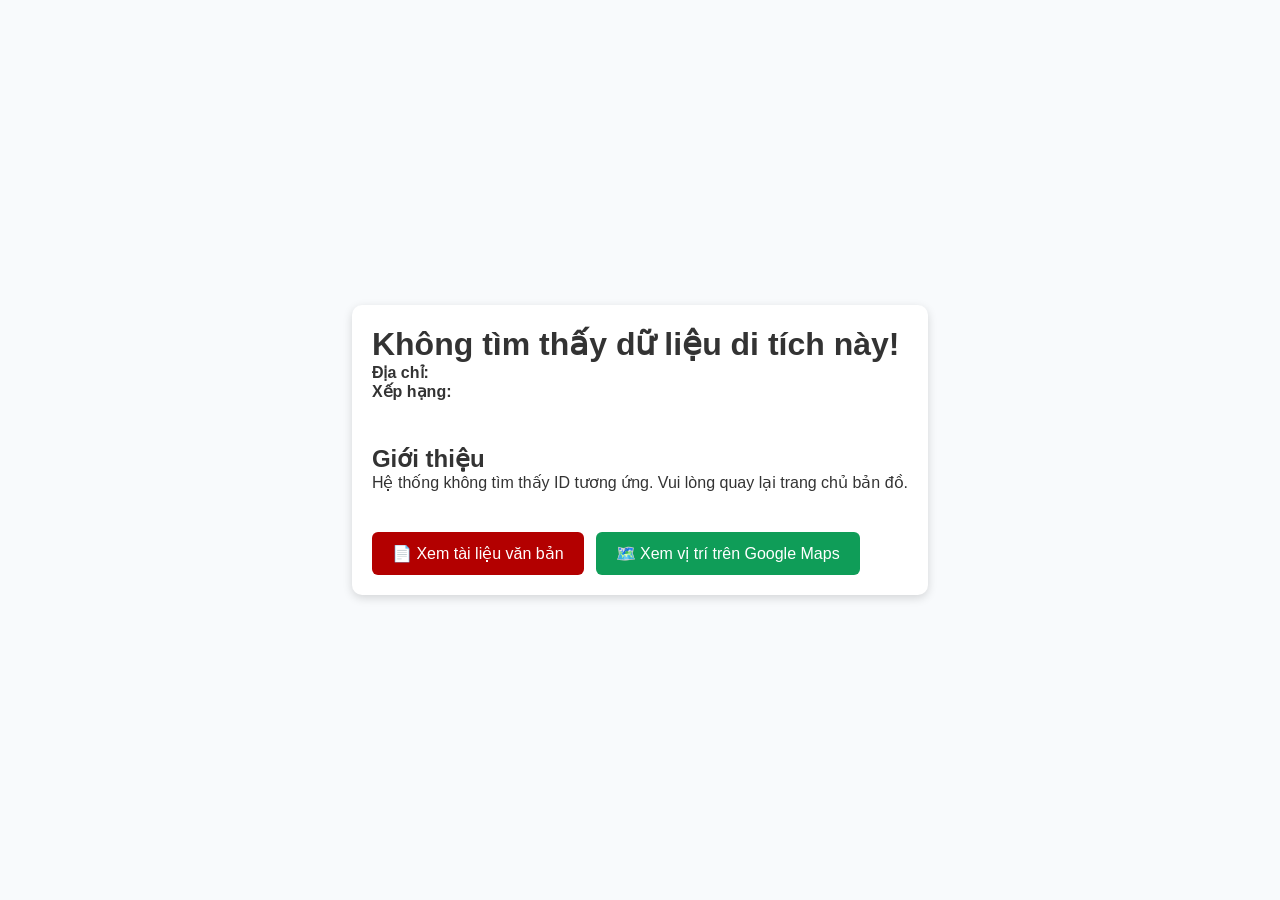
<file: detail.html>
<!DOCTYPE html>
<html lang="vi">

<head>
    <meta charset="UTF-8">
    <meta name="viewport" content="width=device-width, initial-scale=1.0">
    <title>Chi tiết di tích</title>

    <link rel="stylesheet" href="style.css">

    <style>
        .detail{
            max-width:1000px;
            margin:auto;
            padding:30px;
        }

        .detail img{
            width:100%;
            max-height:500px;
            object-fit:cover;
            border-radius:10px;
            margin:20px 0;
        }

        .info{
            background:#fff;
            padding:20px;
            border-radius:10px;
            box-shadow:0 3px 10px rgba(0,0,0,.15);
        }

        iframe{
            width:100%;
            height:500px;
            margin-top:20px;
        }

        a.button{
            display:inline-block;
            padding:12px 20px;
            background:#b30000;
            color:#fff;
            text-decoration:none;
            border-radius:6px;
            margin-top:15px;
        }
    </style>
</head>

<body>

<div class="detail">

    <div class="info">

        <h1 id="ten"></h1>

        <p>
            <strong>Địa chỉ:</strong>
            <span id="diaChi"></span>
        </p>

        <p>
            <strong>Xếp hạng:</strong>
            <span id="xepHang"></span>
        </p>

        <img id="hinhAnh">

        <h2>Giới thiệu</h2>
        <p id="moTa"></p>

        <div id="video"></div>

        <p style="margin-top: 25px; display: flex; gap: 12px; flex-wrap: wrap;">
            <a id="taiLieu" class="button" target="_blank">
                📄 Xem tài liệu văn bản
            </a>
            <a id="googleMaps" class="button" style="background: #0f9d58;" target="_blank">
                🗺️ Xem vị trí trên Google Maps
            </a>
        </p>

    </div>

</div>

<script src="data.js"></script>
<script src="script.js"></script>

</body>

</html>
</file>
<file: style.css>
/* =========================================================
   BẢN ĐỒ SỐ DI TÍCH LỊCH SỬ - VĂN HÓA XÃ HÒA VANG
   STYLE.CSS - ĐỒNG BỘ CHUẨN ĐA THIẾT BỊ (DI TÍCH & LIỆT SĨ)
   ========================================================= */

/* 1. CẤU HÌNH CHUNG */
* {
    margin: 0;
    padding: 0;
    box-sizing: border-box;
    font-family: Arial, Helvetica, sans-serif;
}

html {
    scroll-behavior: smooth;
}

body {
    background: #f8fafc;
    min-height: 100vh;
    display: flex;
    flex-direction: column;
    color: #333;
}

/* 2. HEADER CHUẨN (MÁY TÍNH & TABLET) */
header {
    min-height: 220px;
    background-image:
        linear-gradient(
            rgba(0, 0, 0, 0.45),
            rgba(0, 0, 0, 0.65)
        ),
        url('images/bg-header.jpg');
    background-position: center center;
    background-size: cover;
    background-repeat: no-repeat;
    display: flex;
    justify-content: center;
    align-items: center;
    color: white;
    text-align: center;
    position: relative;
    padding: 20px 10px;
}

.overlay {
    background: rgba(0, 0, 0, 0.35);
    backdrop-filter: blur(5px);
    -webkit-backdrop-filter: blur(5px);
    box-shadow: 0 8px 32px rgba(0, 0, 0, 0.35);
    padding: 20px 30px;
    border-radius: 12px;
    width: 94%;
    max-width: 900px;
    margin: auto;
    display: flex;
    flex-direction: column;
    align-items: center;
    justify-content: center;
}

/* 3. LOGO VÀ TIÊU ĐỀ */
.header-logos {
    display: flex;
    justify-content: center;
    align-items: center;
    gap: 15px;
    margin-bottom: 8px;
}

.logo-item {
    height: 60px;
    width: auto;
    object-fit: contain;
    filter: drop-shadow(0 2px 4px rgba(0, 0, 0, 0.40));
}

.ten-don-vi {
    font-size: 15px;
    font-weight: bold;
    letter-spacing: 1px;
    color: #fffb00;
    text-transform: uppercase;
    margin-bottom: 6px;
    display: block;
}

header h1 {
    font-size: 24px;
    margin-bottom: 4px;
    letter-spacing: 0.5px;
    line-height: 1.3;
    color: #ffffff;
    text-shadow: 0 2px 5px rgba(0, 0, 0, 0.5);
    display: block;
}

header h2 {
    font-size: 17px;
    margin-bottom: 6px;
    color: #fef08a;
    text-shadow: 0 2px 5px rgba(0, 0, 0, 0.4);
    display: block;
}

header p {
    font-size: 13.5px;
    opacity: 0.92;
    line-height: 1.4;
    color: #f1f5f9;
    display: block;
}

/* 4. MENU ĐIỀU HƯỚNG 3 MỤC (DI TÍCH - DU LỊCH - LIỆT SĨ) */
.main-nav-bar, .main-menu {
    display: flex;
    justify-content: center;
    align-items: center;
    flex-wrap: wrap;
    gap: 10px;
    padding: 10px;
    background: #ffffff;
    border-bottom: 1px solid #e2e8f0;
}

.nav-link-btn, .menu-item {
    display: inline-flex;
    align-items: center;
    justify-content: center;
    min-height: 38px;
    padding: 8px 18px;
    border-radius: 20px;
    text-decoration: none;
    font-size: 13.5px;
    font-weight: bold;
    color: #c62828;
    background: #ffffff;
    border: 1px solid #c62828;
    transition: all 0.25s ease;
}

.nav-link-btn.active, .menu-item.active {
    background: #c62828;
    color: #ffffff;
    box-shadow: 0 2px 6px rgba(198, 40, 40, 0.35);
}

.nav-link-btn.secondary, .menu-item.tourism {
    color: #2e7d32;
    border-color: #2e7d32;
    background: #f1f8e9;
}

.nav-link-btn.secondary:hover, .nav-link-btn.secondary.active {
    background: #2e7d32;
    color: #ffffff;
    box-shadow: 0 2px 6px rgba(46, 125, 50, 0.35);
}

/* Kiểu dáng nút chuyên trang Liệt sĩ */
.nav-link-btn.martyr-btn {
    color: #be123c;
    border-color: #f43f5e;
    background: #fff1f2;
}

.nav-link-btn.martyr-btn:hover, .nav-link-btn.martyr-btn.active {
    background: #be123c;
    color: #ffffff;
    box-shadow: 0 2px 6px rgba(190, 18, 60, 0.35);
}

/* 5. THANH TÌM KIẾM TRANG CHỦ */
.search {
    display: flex;
    justify-content: center;
    align-items: center;
    padding: 12px;
    background: #ffffff;
    gap: 10px;
    border-bottom: 1px solid #e0e0e0;
}

.search input {
    width: 420px;
    max-width: 70%;
    padding: 10px 14px;
    font-size: 15px;
    border: 1px solid #ddd;
    border-radius: 6px;
    outline: none;
}

.search button {
    padding: 10px 20px;
    background: #c62828;
    color: white;
    border: none;
    border-radius: 6px;
    font-weight: bold;
    cursor: pointer;
}

/* 6. BỐ CỤC TRANG DI TÍCH TRÊN MÁY TÍNH (> 768px) */
@media (min-width: 769px) {
    .container {
        display: flex;
        flex-direction: row;
        height: calc(100vh - 280px);
        min-height: 520px;
        margin: 0;
    }

    .sidebar {
        width: 360px;
        background: #ffffff;
        overflow-y: auto;
        padding: 15px 0;
        border-right: 1px solid #eee;
        flex-shrink: 0;
        order: 1;
    }

    #map {
        flex: 1;
        min-width: 0;
        height: 100%;
        order: 2;
        z-index: 1;
    }
}

/* 7. PHẦN TỬ DANH SÁCH & FOOTER */
.sidebar h3 {
    margin-bottom: 12px;
    padding: 0 15px;
    color: #333;
    font-size: 16px;
}

.sidebar ul {
    list-style: none;
}

.sidebar li {
    border-bottom: 1px solid #f0f0f0;
    padding: 12px 15px;
    cursor: pointer;
    transition: background 0.2s;
}

.sidebar li:hover {
    background: #fdf2f2;
}

.sidebar li a {
    color: #444;
    text-decoration: none;
    font-size: 14.5px;
    display: block;
}

/* Thanh cuộn Sidebar */
.sidebar::-webkit-scrollbar {
    width: 6px;
}
.sidebar::-webkit-scrollbar-thumb {
    background: #ccc;
    border-radius: 10px;
}

/* Footer */
footer {
    text-align: center;
    padding: 20px 10px;
    background-color: #ffffff;
    border-top: 1px solid #e0e0e0;
    margin-top: auto;
}
.footer-text {
    font-size: 0.88rem;
    color: #555;
    margin: 3px 0;
}
.visitor-badge {
    margin-top: 8px;
    display: inline-block;
}

/* =========================================================
   8. TỐI ƯU CHO ĐIỆN THOẠI (<= 768px)
   ========================================================= */
@media (max-width: 768px) {
    header {
        height: auto !important;
        min-height: 0 !important;
        padding: 12px 8px !important;
    }

    .overlay {
        width: 98% !important;
        padding: 12px 10px !important;
        border-radius: 8px !important;
    }

    .header-logos {
        margin-bottom: 4px !important;
    }

    .logo-item {
        height: 38px !important;
    }

    .ten-don-vi {
        font-size: 11px !important;
        margin-bottom: 3px !important;
        letter-spacing: 0.5px !important;
    }

    header h1 {
        font-size: 17px !important;
        margin-bottom: 2px !important;
        line-height: 1.25 !important;
    }

    header h2 {
        font-size: 14px !important;
        margin-bottom: 2px !important;
    }

    header p {
        display: none !important;
    }

    .main-nav-bar, .main-menu {
        padding: 8px 6px !important;
        gap: 6px !important;
    }

    .nav-link-btn, .menu-item {
        min-height: 34px !important;
        padding: 6px 12px !important;
        font-size: 11.5px !important;
        text-align: center !important;
        flex: 1 1 auto !important;
    }

    .search {
        padding: 8px 10px !important;
        gap: 6px !important;
    }

    .search input {
        width: 100% !important;
        max-width: 100% !important;
        padding: 7px 10px !important;
        font-size: 13px !important;
    }

    .search button {
        padding: 7px 12px !important;
        font-size: 12.5px !important;
        white-space: nowrap !important;
    }

    .container {
        display: flex !important;
        flex-direction: column !important;
        height: auto !important;
        min-height: 0 !important;
    }

    #map {
        order: 1 !important;
        width: 100% !important;
        height: 32vh !important;
        min-height: 220px !important;
        max-height: 260px !important;
        flex: none !important;
        border-radius: 4px;
        margin-bottom: 6px;
    }

    .sidebar {
        order: 2 !important;
        width: 100% !important;
        height: 48vh !important;
        max-height: none !important;
        border-right: none !important;
        border-top: 1px solid #eee !important;
        padding: 8px 0 !important;
        overflow-y: auto !important;
    }

    .sidebar h3 {
        font-size: 14px !important;
        margin-bottom: 6px !important;
        padding: 0 12px !important;
    }

    .sidebar li {
        padding: 10px 12px !important;
    }

    .sidebar li a {
        font-size: 13px !important;
        line-height: 1.35 !important;
    }
}
</file>
